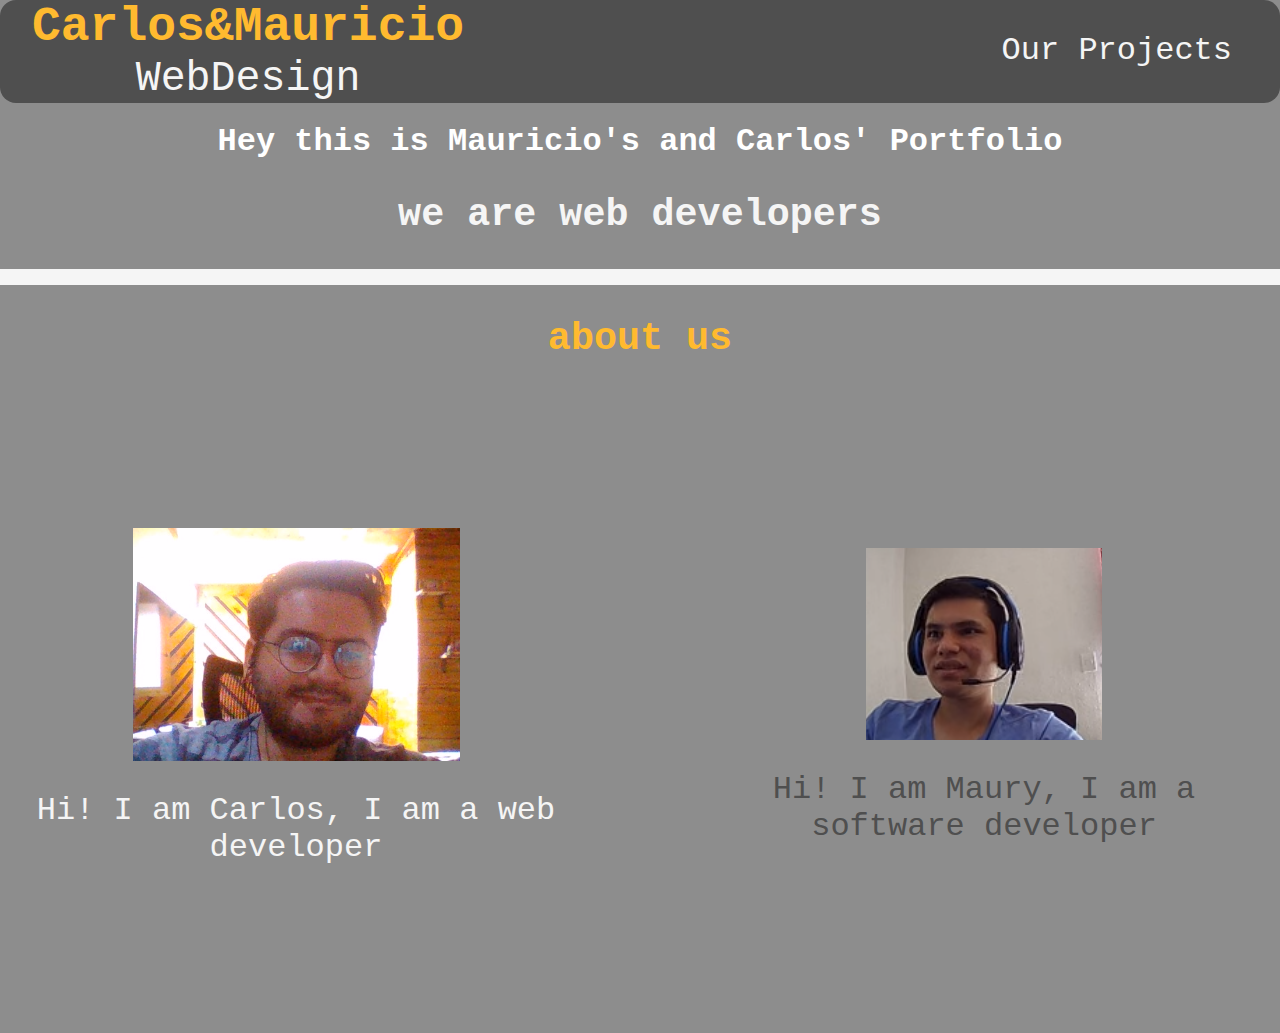
<file: index.html>
<!DOCTYPE html>
<html lang="en">

<head>
  <meta charset="UTF-8">
  <title>MauricioCarlos Portfolio</title>
  <link rel="stylesheet" href="css/style.css">
  <link rel="stylesheet" href="css/normalize.css">
</head>

<body>
  <header class="bar">
    <div class="header-bar">
      <div class="logo-title">
        <h1>Carlos&Mauricio</h1>
        <p>WebDesign</p>
      </div>
      <div class="nav">
        <nav>
          <a href="ourprojects.html">Our Projects</a>
        </nav>
      </div>
    </div>

  </header>
  <section id="welcome-section">
    <h1 class="center-text"> Hey this is Mauricio's and Carlos' Portfolio</h1>
    <h2 class="profession center-text"> we are web developers</h2>
  </section>


  <section id="projects">
    <div class="project-tile">
      <h2 class="about-us center-text"> about us</h2>
    </div>
    <div class="profiles">
      <div class="profile-carlos">
        <img src="/img/carlos.png">
        <p class="carlos-info">Hi! I am Carlos, I am a web developer</p>
      </div>
      <div class="profile-maury">
        <img src="/img/Mauricio.png">
        <p class="maury-info">Hi! I am Maury, I am a software developer</p>
      </div>
    </div>
  </section>



</body>

</html>
</file>
<file: css/style.css>
/* frameworks */
.center-text {
  text-align: center;
}

/* GLobals */
html {
  font-family: "Courier New", Courier, monospace;
}
h1 {
  font-size: 3rem;
  color: white;
}
h2 {
  font-size: 2.4rem;
}
body {
  width: 100%;
  margin: 0 auto;
  background-color: #8d8d8d;
}

/* HEADER */
.bar {
  background-color: #4f4f4f;
  border-radius: 1rem;
}
.logo-title h1 {
  color: #ffba2f;
  font-size: 3rem;
  margin: 0;
}
.logo-title p {
  color: whitesmoke;
  font-size: 2.6rem;
  margin: 0;
}
.profession {
  color: whitesmoke;
}

nav a {
  text-decoration: none;
  font-size: 2rem;
  color: whitesmoke;
  transition: 0.5s ease;
  padding: 1rem;
  display: block;
  text-align: center;
  margin-top: 1rem;
}
nav a:hover {
  color: #ffba2f;
  background-color: #8d8d8d;
}
@media (min-width: 800px) {
  .header-bar {
    display: flex;
    gap: 1rem;
    align-items: center;
    justify-content: space-between;
    width: 95%;
    margin: 0 auto;
  }
  nav a {
    display: inline;
    margin-top: 0;
  }
}

.logo-title {
  display: flex;
  flex-direction: column;
  justify-content: center;
  align-items: center;
}
.about-us {
  margin-top: 2rem;
  border-top: 1rem solid whitesmoke;
  font-size: 2.4rem;
  color: #ffba2f;
  padding-top: 2rem;
}
img {
  display: block;
  margin: 0 auto;
}
.carlos-info,
.maury-info {
  text-align: center;
}
@media (min-width: 800px) {
  .profiles {
    width: 95%;
    margin: 0 auto;
    display: flex;
    justify-content: center;
    gap: 10rem;
  }
  .profile-carlos,
  .profile-maury {
    width: 40rem;
    height: 40rem;
    display: flex;
    flex-direction: column;
    justify-content: center;
  }
}

.carlos-info {
  color: whitesmoke;
  font-size: 2rem;
}
.maury-info {
  color: #4f4f4f;
  font-size: 2rem;
}
</file>
